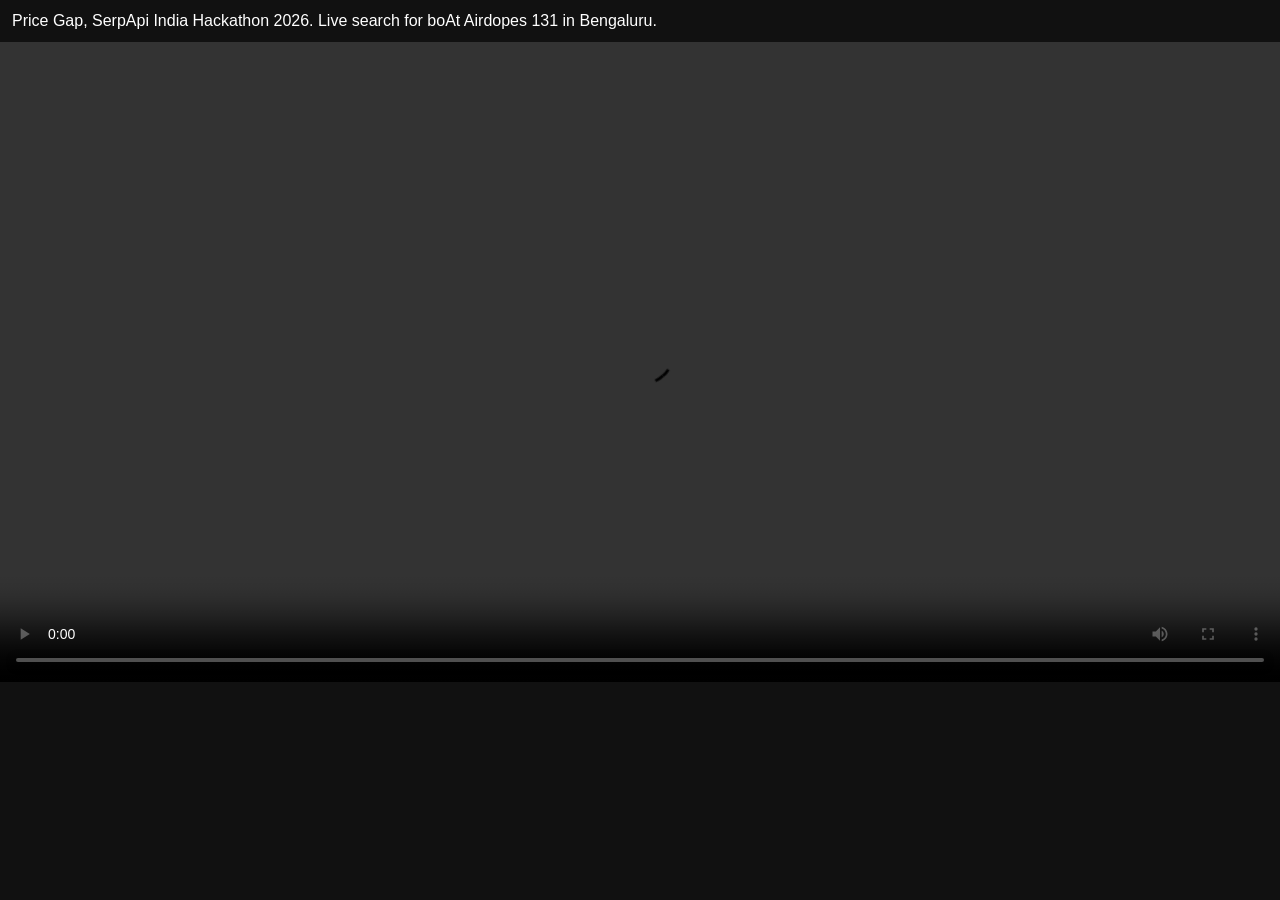
<file: demo.html>
<!DOCTYPE html>
<html lang="en">
<head>
<meta charset="utf-8">
<title>Price Gap demo</title>
</head>
<body style="margin:0;background:#111;color:#fff;font-family:sans-serif">
<p style="margin:12px">Price Gap, SerpApi India Hackathon 2026. Live search for boAt Airdopes 131 in Bengaluru.</p>
<video controls autoplay src="price-gap-demo-short.mp4" style="width:100%;max-height:90vh;background:#000"></video>
</body>
</html>
</file>
